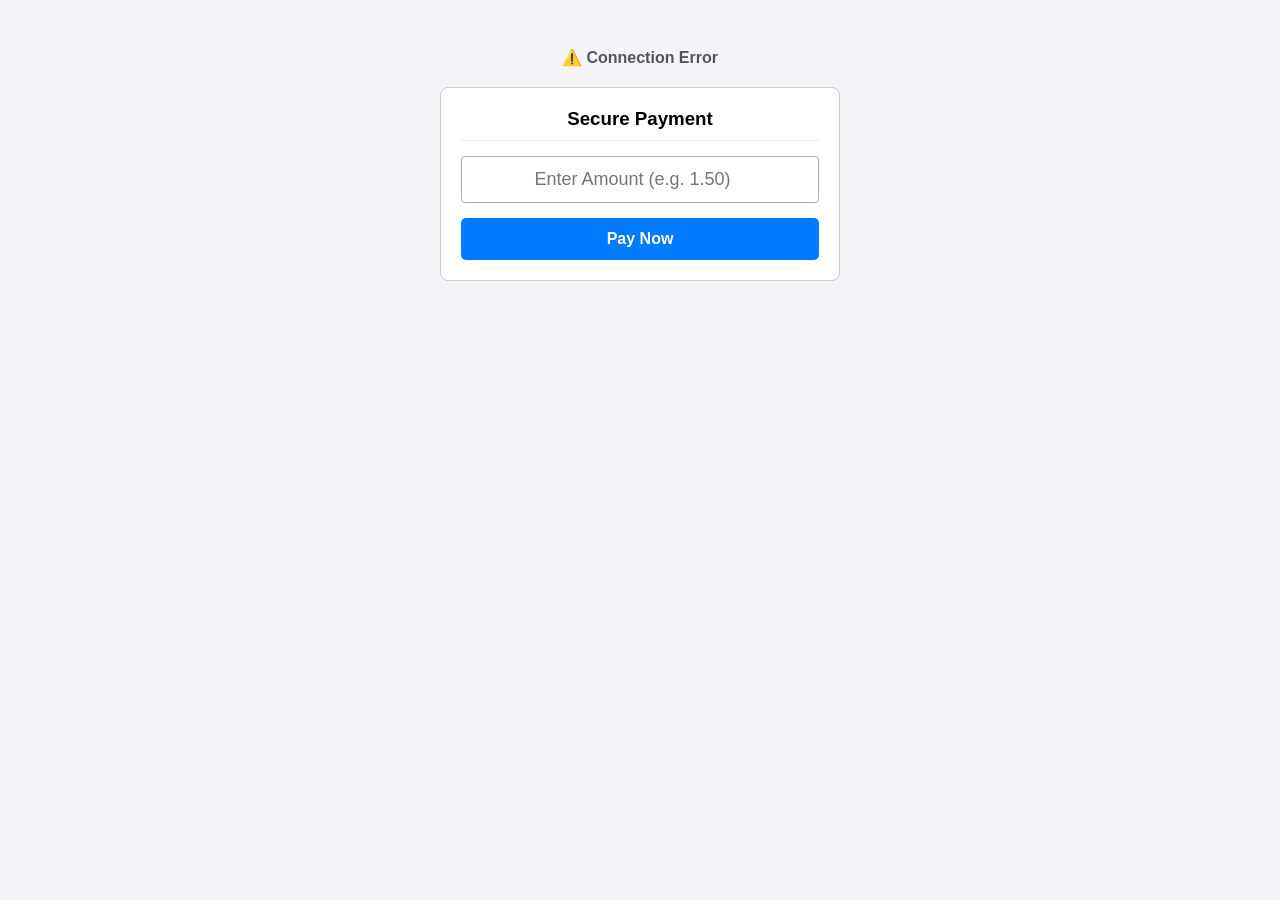
<file: index.html>
<!DOCTYPE html>
<html lang="en">
<head>
    <meta charset="UTF-8">
    <meta name="viewport" content="width=device-width, initial-scale=1.0">
    <link rel="stylesheet" href="css/form.css">
    <title>Payment Page</title>
    <style>
        /* Hide everything by default until mkReq succeeds */
        #payment-container { display: none; margin-top: 20px; }
        .hidden-fields { display: none; }
        .loading-overlay { margin: 20px; font-weight: bold; color: #555; }
    </style>
</head>
<body> 
    <div id="status-msg" class="loading-overlay">Initializing secure connection...</div>

<div class="controls-container controls" id="main-ui">
    <h3>Secure Payment</h3>
    
    <form id="form" method="post" target="payment-frame">
        <div style="display:none;">
            <input type="hidden" name="MPI_RETURN_URL" id="MPI_RETURN_URL">
            <input type="text" name="MPI_TRANS_TYPE" id="MPI_TRANS_TYPE"  value="SALES">
            <input type="text" name="MPI_MERC_ID" id="MPI_MERC_ID" value="000000000000006">
            <input type="text" name="MPI_PURCH_DATE" id="MPI_PURCH_DATE">
            <input type="text" name="MPI_TRXN_ID" id="MPI_TRXN_ID">
            <input type="text" name="MPI_PURCH_CURR" id="MPI_PURCH_CURR" value="458">
            <textarea name="MPI_MAC" id="MPI_MAC"></textarea>
        </div>
		
        <input type="number" id="display_amt" step="0.01" placeholder="Enter Amount (e.g. 1.50)">
        <input type="hidden" name="MPI_PURCH_AMT" id="MPI_PURCH_AMT">
        
        <button type="button" id="pay-btn" onclick="handlePay()">Pay Now</button>
    </form>
</div>

<iframe name="payment-frame" id="payment-frame"></iframe>

<script src="script.js"></script>
</body>
</html>
</file>
<file: css/form.css>
To place your payment interface in the middle of the page and use an iframe, we need to update your CSS to use Flexbox for centering and adjust the positioning of your containers.

Updated CSS (styles.css)
Replace or update your current CSS with this version. I have added centering logic and specific styling for the iframe:

CSS

/* --- Centering Logic --- */
html, body {
    height: 100%;
    margin: 0;
}

body {
    display: flex;          /* Enables Flexbox */
    flex-direction: column; /* Stacks header, card, and iframe vertically */
    align-items: center;    /* Horizontal centering */
    justify-content: center;/* Vertical centering */
    padding: 20px;
    font-family: Arial, sans-serif;
    background-color: #f4f4f9;
}

/* --- Credit Card Visual Styling --- */
.credit-card-container {
    position: relative;
    width: 400px; 
    max-width: 100%;
    height: 252px; /* Set fixed height instead of large padding-bottom */
    margin: 0 auto 20px auto; 
    background-color: #000; 
    border-radius: 12px; 
    box-shadow: 0 6px 16px rgba(0, 0, 0, 0.2);
    overflow: hidden; 
}

/* IC Chip pseudo-element */
.credit-card-container::before {
    content: '';
    position: absolute;
    top: 30%; 
    left: 10%; 
    width: 15%; 
    height: 20%; 
    background-color: #b8860b; 
    border-radius: 4px; 
    z-index: 1; 
    background-image: linear-gradient(to right, #b8860b 0%, #b8860b 20%, #000 20%, #000 25%, #b8860b 25%, #b8860b 45%, #000 45%, #000 50%, #b8860b 50%, #b8860b 70%, #000 70%, #000 75%, #b8860b 75%, #b8860b 100%);
}

.credit-card-container input {
    position: absolute;
    background-color: transparent; 
    color: #f0f0f0; 
    border: none;
    padding: 8px 10px; 
    box-sizing: border-box; 
    z-index: 2; 
    font-size: 16px; 
    font-family: monospace; 
    caret-color: white; 
    -webkit-text-fill-color: #f0f0f0 !important; 
}

/* --- Specific Card Field Positioning --- */
.card-number-input { top: 60%; left: 8%; width: 80%; font-size: 24px !important; }
.name-input { top: 82%; left: 8%; width: 50%; font-size: 12px !important; text-transform: uppercase; }
.expiry-input { top: 82%; left: 60%; width: 15%; font-size: 12px !important; text-align: center; }
.cvv-input { top: 60%; left: 75%; width: 17%; font-size: 12px !important; text-align: center; }

/* --- Controls Styling --- */
.controls-container {
    padding: 20px;
    background-color: #ffffff; 
    border: 1px solid #ccc;
    border-radius: 8px;
    width: 400px;
    max-width: 100%;
    box-sizing: border-box;
}

.controls-container h3 {
    margin: 0 0 15px 0;
    border-bottom: 1px solid #eee;
    padding-bottom: 10px;
    text-align: center;
}

/* Layout for the Pay button and Amount inside controls */
.controls input[type="number"] {
    display: block;
    width: 100%;
    padding: 12px;
    margin-bottom: 15px;
    border: 1px solid #aaa;
    border-radius: 4px;
    box-sizing: border-box;
    font-size: 18px;
    text-align: center;
}

.controls button {
    width: 100%;
    padding: 12px;
    background-color: #007bff;
    color: white;
    border: none;
    border-radius: 5px;
    cursor: pointer;
    font-size: 16px;
    font-weight: bold;
}

.controls button:hover { background-color: #0056b3; }

/* --- Iframe Styling --- */
#payment-frame {
    margin-top: 20px;
    width: 100%;
    max-width: 500px;
    height: 400px;
    border: 1px solid #ccc;
    border-radius: 8px;
    display: none; /* Hidden until Payment is triggered */
    background: white;
}
</file>
